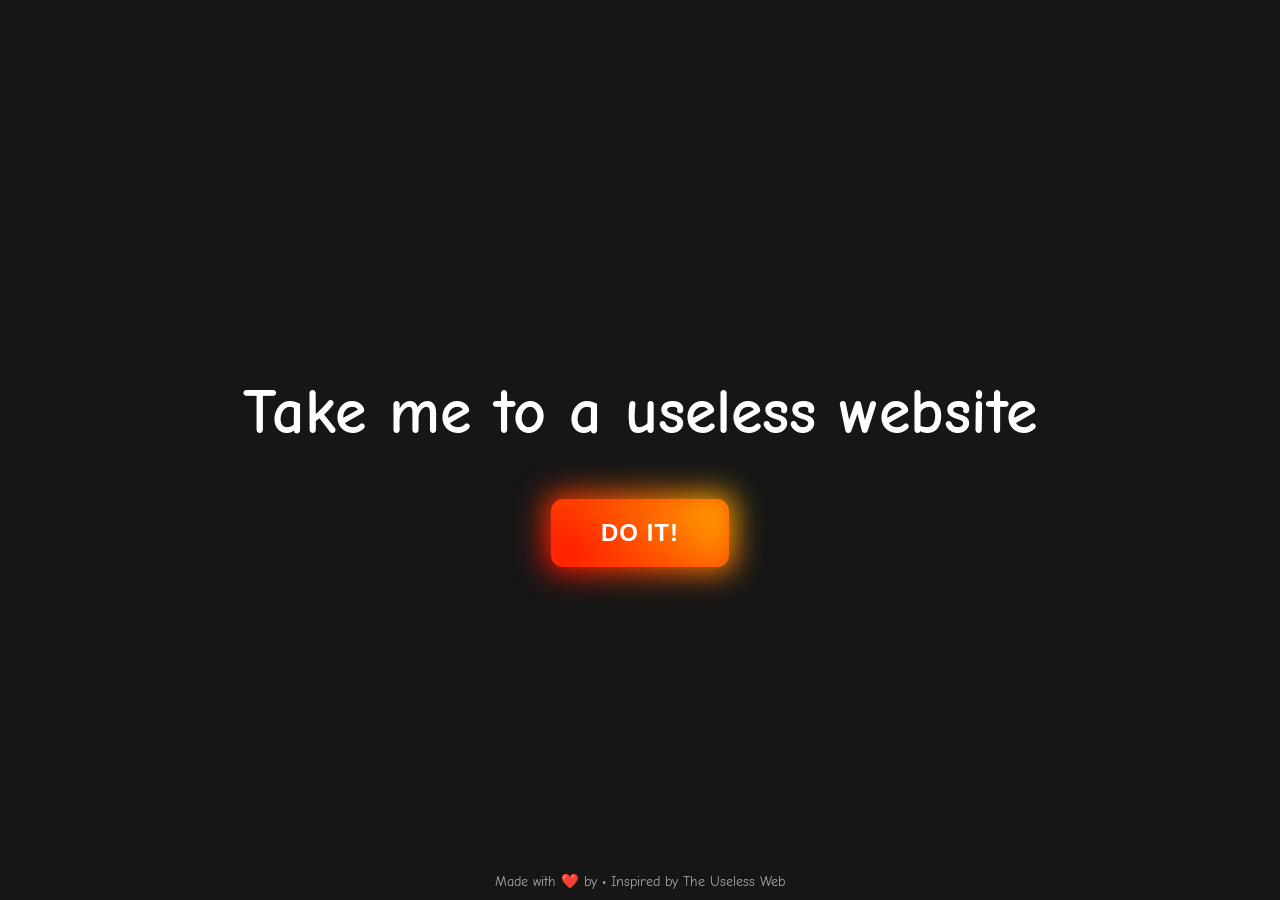
<file: index.html>
<!doctype html>
<html lang="en">
  <head>
    <meta name="google-adsense-account" content="ca-pub-1191415751531949" />
    <script
      async
      src="https://pagead2.googlesyndication.com/pagead/js/adsbygoogle.js?client=ca-pub-1191415751531949"
      crossorigin="anonymous"
    ></script>
    <meta charset="UTF-8" />
    <meta name="viewport" content="width=device-width, initial-scale=1.0" />
    <title>The Useless Web</title>
    <link rel="stylesheet" href="style.css" />
    <link
      href="https://fonts.googleapis.com/css2?family=Comic+Neue:wght@400;700&display=swap"
      rel="stylesheet"
    />

    <link
      rel="icon"
      type="image/png"
      sizes="32x32"
      href="ChatGPT Image Feb 25, 2026, 11_29_41 PM.png"
    />
  </head>
  <body>
    <h1>Take me to a useless website</h1>

    <button class="glow-btn">Do it!</button>

    <footer>Made with ❤️ by • Inspired by The Useless Web</footer>

    <script>
      const websites = [
        "https://puropagodao.com.br/games/?utm_source=reinounidogames&utm_medium=gam&gad_source=5&gad_campaignid=23336545604&gclid=EAIaIQobChMIsr61k9v1kgMVs19BAh0KKC7pEAEYASAAEgLAlPD_BwE",
        "https://sliding.toys/mystic-square/8-puzzle/daily/",
        "https://longdogechallenge.com/",
        "https://maze.toys/mazes/mini/daily/",
        "https://www.zoomquilt.org/",
        "https://www.koalastothemax.com/",
        "https://www.fallingfalling.com/",
        "https://www.omfgdogs.com/",
        "https://www.movenowthinklater.com/",
        "https://www.howmanypeopleareinspacerightnow.com/",
        "https://paint.toys/zen-garden/",
        "https://weirdorconfusing.com/",
        "https://binarypiano.com/",
        "https://clicking.toys/peg-solitaire/english/",
        "https://memory.toys/classic/easy/",
        "https://checkbox.toys/scale/",
        "https://puginarug.com/",
        "https://patience.toys/",
        "https://cruel.toys/maze/",
        "https://onesquareminesweeper.com/",
        "https://floatingqrcode.com/",
        "https://theuselessweb.com/",
        "https://pointerpointer.com/",
        "https://cat-bounce.com/",
        "https://heeeeeeeey.com/",
        "https://www.staggeringbeauty.com/",
        "https://www.zoomquilt.org/",
        "https://www.partridgegetslucky.com/",
        "https://www.koalastothemax.com/",
        "https://www.fallingfalling.com/",
        "https://www.omfgdogs.com/",
        "https://www.movenowthinklater.com/",
        "https://www.trypap.com/",
        "https://www.everydayim.com/",
        "https://www.longdogechallenge.com/",
        "https://pointerpointer.com/",
        "https://www.sanger.dk/",
        "https://www.rrrgggbbb.com/",
        "https://www.patience-is-a-virtue.org/",
        "https://www.sillywalks.com/",
        "https://potato-or-tomato.com/",
        "https://pug-in-a-rug.com/",
        "https://infinite.horse/",
        "https://one-square-minesweeper.com/",
        "https://www.randomcolour.com/",
        "https://coronavirusninja.com/",
        "http://drunkronswanson.com/",
        "http://talktomyass.com/",
        "http://icantsleephelp.me/",
        "https://www.omfgdogs.com/",
        "http://heeeeeeeey.com/",
        "http://www.koalastothemax.com/",
        "http://cat-bounce.com/",
        "https://www.patience-is-a-virtue.org/",
        "http://www.rrrgggbbb.com/",
        "https://randomcolour.com/",
        "http://chihuahuaspin.com/",
        "http://burymewithmymoney.com/",
        "http://endless.horse/",
        "http://buildshruggie.com/",
        "http://buzzybuzz.biz/",
        "http://www.ismycomputeron.com/",
        "http://www.pixelsfighting.com/",
        "http://www.oppositeofpoop.com/",
        "http://iamawesome.com/",
        "http://www.pleaselike.com/",
        "http://uncodesnowmanforyou.com/",
        "http://www.wwwdotcom.com/",
        "https://pointerpointer.com/",
        "http://www.leekspin.com/",
        "http://tunnelsnakes.com/",
        "http://whitetrash.nl/",
        "http://spaceis.cool/",
        "http://endofreason.com/",
      ];

      const button = document.querySelector(".glow-btn");
      button.addEventListener("click", () => {
        const randomSite =
          websites[Math.floor(Math.random() * websites.length)];
        window.open(randomSite, "_blank");
      });
    </script>
  </body>
</html>
</file>
<file: style.css>
/* Body Styling */
body {
  display: flex;
  flex-direction: column;
  justify-content: center;
  align-items: center;
  height: 100vh;
  margin: 0;
  background-color: #161616;
  color: #fff;
  font-family: 'Comic Neue', cursive;
  text-align: center;
}

h1 {
  margin-bottom: 50px;
  font-size: 4rem;
  font-weight: bold;
}

/* Glowing Button */
.glow-btn {
  position: relative;
  padding: 20px 50px;
  font-size: 1.5rem;
  font-weight: bold;
  color: #fff;
  text-transform: uppercase;
  letter-spacing: 1px;
  background-color: #ff3e00; /* solid block */
  border: none;
  border-radius: 12px;
  cursor: pointer;
  outline: none;
  z-index: 0;
  transition: transform 0.2s, color 0.2s;
}

/* Animated glow behind button */
.glow-btn::before {
  content: "";
  position: absolute;
  top: -5px;
  left: -5px;
  width: calc(100% + 10px);
  height: calc(100% + 10px);
  border-radius: 12px;
  background: linear-gradient(
    45deg,
    #ff0000, #ff7300, #fffb00, #48ff00,
    #00ffd5, #002bff, #ff00c8, #ff0000
  );
  background-size: 600%;
  filter: blur(15px);
  z-index: -1;
  animation: rainbow-glow 20s linear infinite, pulse-glow 4s ease-in-out infinite;
}

/* Rainbow gradient animation */
@keyframes rainbow-glow {
  0% { background-position: 0 0; }
  50% { background-position: 400% 0; }
  100% { background-position: 0 0; }
}

/* Glow pulsating animation */
@keyframes pulse-glow {
  0%, 100% { opacity: 0.7; transform: scale(1); }
  50% { opacity: 1; transform: scale(1.05); }
}

/* Hover & active effects */
.glow-btn:hover {
  transform: scale(1.08);
}

.glow-btn:active {
  transform: scale(0.95);
  color: #000;
}

/* Footer styling */
footer {
  position: absolute;
  bottom: 10px;
  font-size: 0.9rem;
  color: #aaa;
  text-align: center;
}
</file>
